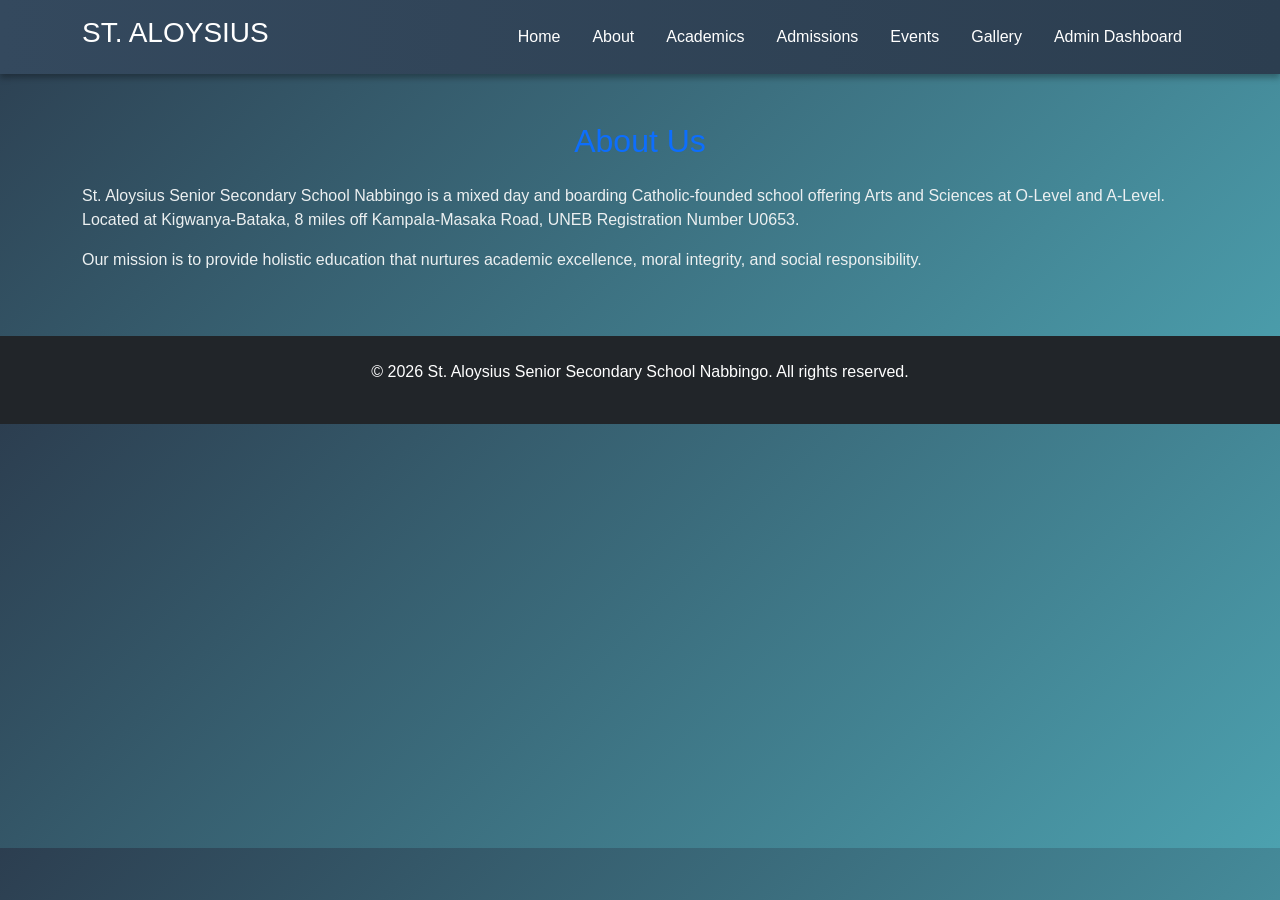
<file: about.html>
<!DOCTYPE html>
<html lang="en">
<head>
    <meta charset="UTF-8">
    <meta name="viewport" content="width=device-width, initial-scale=1.0">
    <title>About Us - St. Aloysius</title>
    <link href="https://cdn.jsdelivr.net/npm/bootstrap@5.3.0-alpha3/dist/css/bootstrap.min.css" rel="stylesheet">
    <link href="https://cdnjs.cloudflare.com/ajax/libs/font-awesome/6.0.0/css/all.min.css" rel="stylesheet">
    <link rel="stylesheet" href="styles.css">
    <style>
        body {
            background: linear-gradient(135deg, #2c3e50, #4ca1af);
            color: #ecf0f1;
            font-family: 'Orbitron', sans-serif;
        }

        header {
            box-shadow: 0 4px 6px rgba(0, 0, 0, 0.3);
            background: linear-gradient(90deg, #34495e, #2c3e50);
            transition: background 0.5s ease-in-out;
        }

        header:hover {
            background: linear-gradient(90deg, #4ca1af, #34495e);
        }

        .card {
            background: rgba(255, 255, 255, 0.1);
            border: 1px solid rgba(255, 255, 255, 0.2);
            box-shadow: 0 4px 6px rgba(0, 0, 0, 0.3);
            transition: transform 0.5s ease, box-shadow 0.5s ease;
        }

        .card:hover {
            transform: rotateY(10deg) scale(1.05);
            box-shadow: 0 8px 15px rgba(0, 0, 0, 0.5);
        }

        .btn {
            background: linear-gradient(90deg, #4ca1af, #2c3e50);
            border: none;
            color: #ffffff;
            transition: background 0.3s ease, transform 0.3s ease;
        }

        .btn:hover {
            background: linear-gradient(90deg, #2c3e50, #4ca1af);
            transform: scale(1.1);
        }

        .form-control {
            background: rgba(255, 255, 255, 0.1);
            border: 1px solid rgba(255, 255, 255, 0.2);
            color: #ffffff;
            transition: box-shadow 0.3s ease, border-color 0.3s ease;
        }

        .form-control:focus {
            background: rgba(255, 255, 255, 0.2);
            border-color: #4ca1af;
            box-shadow: 0 0 10px rgba(76, 161, 175, 0.5);
        }
    </style>
</head>
<body>
    <header class="bg-dark text-white py-3">
        <div class="container d-flex justify-content-between align-items-center">
            <h1 class="h3 text-uppercase">St. Aloysius</h1>
            <nav>
                <ul class="nav">
                    <li class="nav-item"><a href="index.html" class="nav-link text-white">Home</a></li>
                    <li class="nav-item"><a href="about.html" class="nav-link text-white">About</a></li>
                    <li class="nav-item"><a href="academics.html" class="nav-link text-white">Academics</a></li>
                    <li class="nav-item"><a href="admissions.html" class="nav-link text-white">Admissions</a></li>
                    <li class="nav-item"><a href="events.html" class="nav-link text-white">Events</a></li>
                    <li class="nav-item"><a href="gallery.html" class="nav-link text-white">Gallery</a></li>
                    <li class="nav-item"><a href="admin-dashboard.html" class="nav-link text-white">Admin Dashboard</a></li>
                </ul>
            </nav>
        </div>
    </header>

    <section class="py-5">
        <div class="container">
            <h2 class="text-center text-primary mb-4">About Us</h2>
            <p>St. Aloysius Senior Secondary School Nabbingo is a mixed day and boarding Catholic-founded school offering Arts and Sciences at O-Level and A-Level. Located at Kigwanya-Bataka, 8 miles off Kampala-Masaka Road, UNEB Registration Number U0653.</p>
            <p>Our mission is to provide holistic education that nurtures academic excellence, moral integrity, and social responsibility.</p>
        </div>
    </section>

    <footer class="bg-dark text-white py-4">
        <div class="container text-center">
            <p>&copy; 2026 St. Aloysius Senior Secondary School Nabbingo. All rights reserved.</p>
        </div>
    </footer>

    <script src="https://cdn.jsdelivr.net/npm/bootstrap@5.3.0-alpha3/dist/js/bootstrap.bundle.min.js"></script>
</body>
</html>
</file>
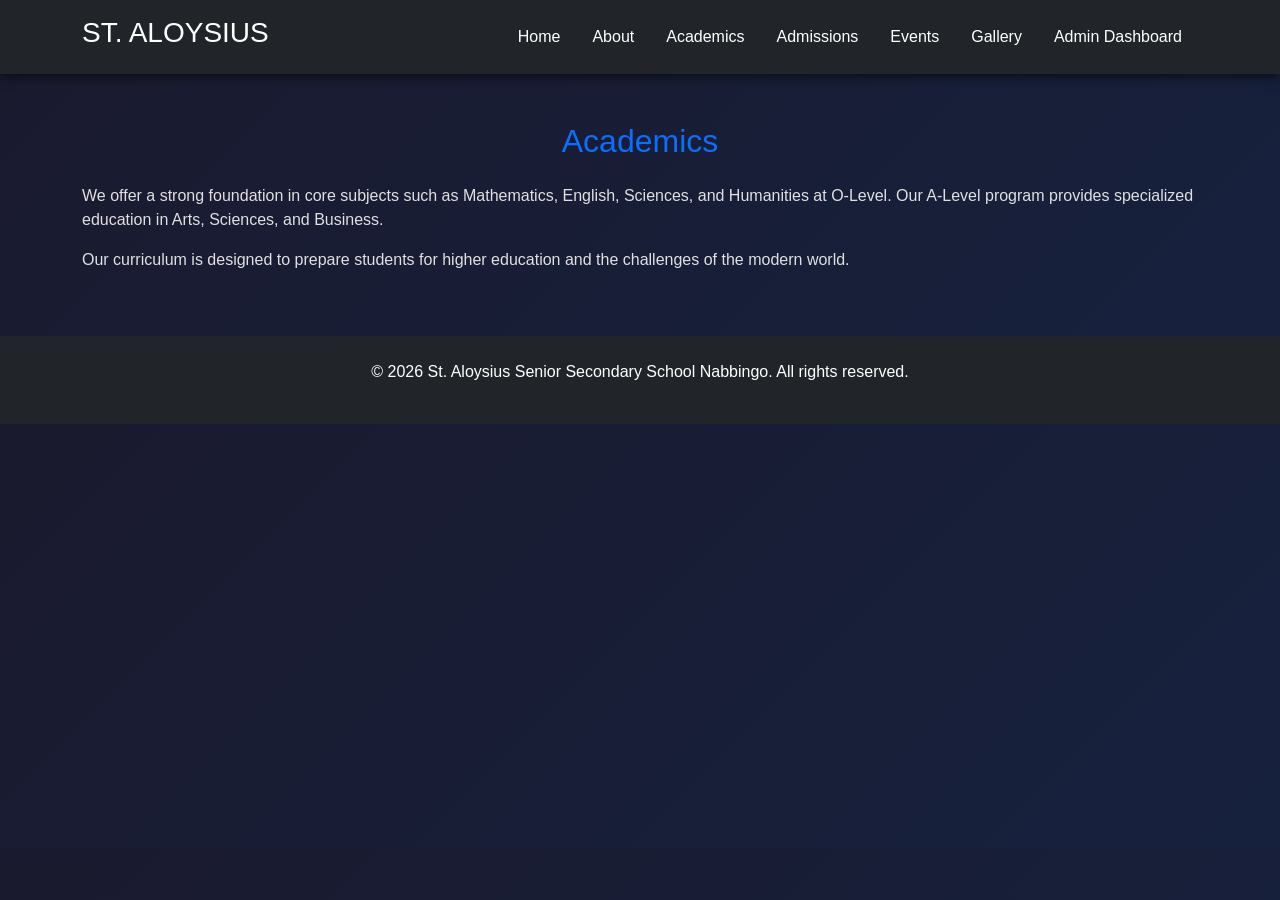
<file: academics.html>
<!DOCTYPE html>
<html lang="en">
<head>
    <meta charset="UTF-8">
    <meta name="viewport" content="width=device-width, initial-scale=1.0">
    <title>Academics - St. Aloysius</title>
    <link href="https://cdn.jsdelivr.net/npm/bootstrap@5.3.0-alpha3/dist/css/bootstrap.min.css" rel="stylesheet">
    <link href="https://cdnjs.cloudflare.com/ajax/libs/font-awesome/6.0.0/css/all.min.css" rel="stylesheet">
    <link rel="stylesheet" href="styles.css">
</head>
<body>
    <header class="bg-dark text-white py-3">
        <div class="container d-flex justify-content-between align-items-center">
            <h1 class="h3 text-uppercase">St. Aloysius</h1>
            <nav>
                <ul class="nav">
                    <li class="nav-item"><a href="index.html" class="nav-link text-white">Home</a></li>
                    <li class="nav-item"><a href="about.html" class="nav-link text-white">About</a></li>
                    <li class="nav-item"><a href="academics.html" class="nav-link text-white">Academics</a></li>
                    <li class="nav-item"><a href="admissions.html" class="nav-link text-white">Admissions</a></li>
                    <li class="nav-item"><a href="events.html" class="nav-link text-white">Events</a></li>
                    <li class="nav-item"><a href="gallery.html" class="nav-link text-white">Gallery</a></li>
                    <li class="nav-item"><a href="admin-dashboard.html" class="nav-link text-white">Admin Dashboard</a></li>
                </ul>
            </nav>
        </div>
    </header>

    <section class="py-5">
        <div class="container">
            <h2 class="text-center text-primary mb-4">Academics</h2>
            <p>We offer a strong foundation in core subjects such as Mathematics, English, Sciences, and Humanities at O-Level. Our A-Level program provides specialized education in Arts, Sciences, and Business.</p>
            <p>Our curriculum is designed to prepare students for higher education and the challenges of the modern world.</p>
        </div>
    </section>

    <footer class="bg-dark text-white py-4">
        <div class="container text-center">
            <p>&copy; 2026 St. Aloysius Senior Secondary School Nabbingo. All rights reserved.</p>
        </div>
    </footer>

    <script src="https://cdn.jsdelivr.net/npm/bootstrap@5.3.0-alpha3/dist/js/bootstrap.bundle.min.js"></script>
</body>
</html>
</file>
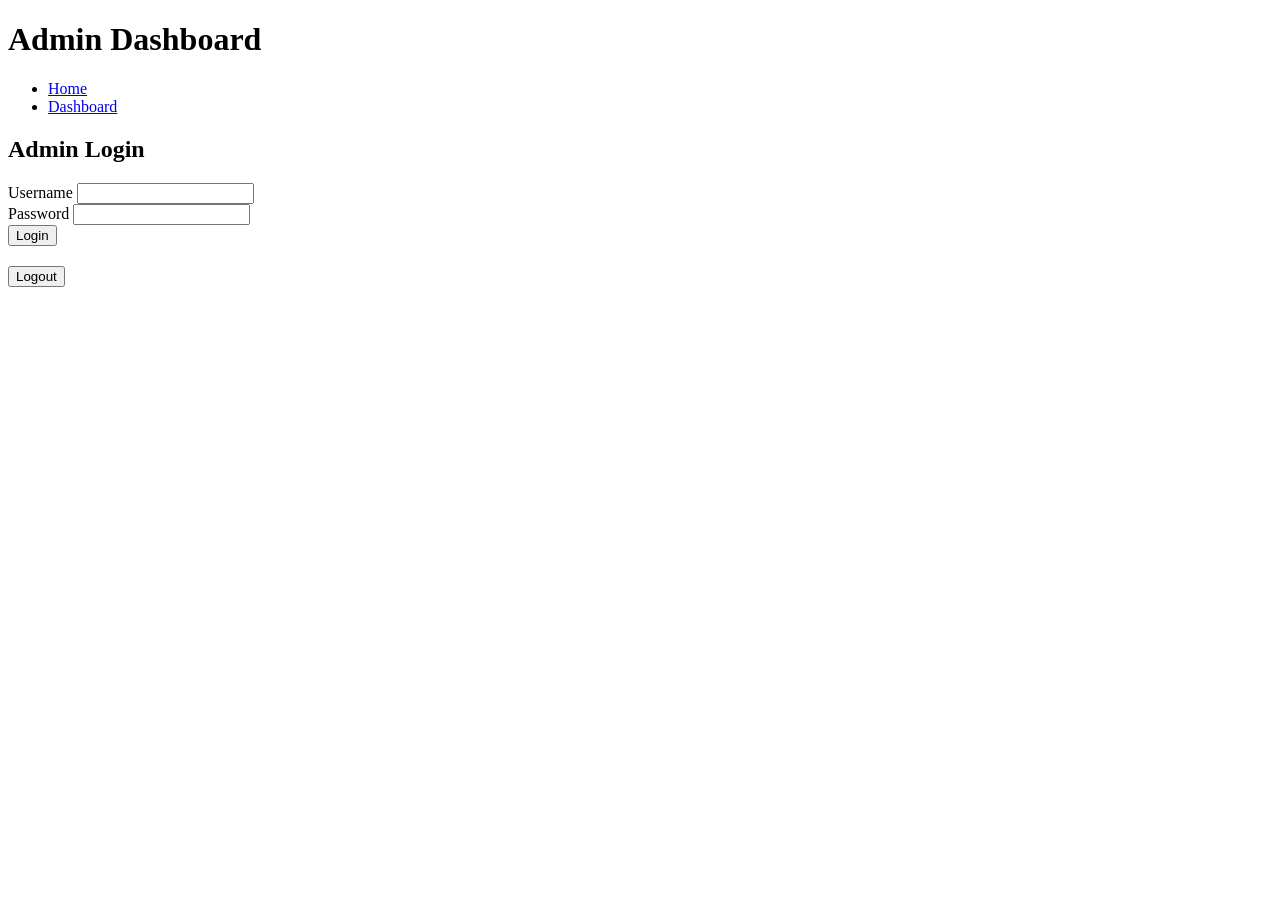
<file: admin-dashboard.html>
<!DOCTYPE html>
<html lang="en">
<head>
    <meta r-gradient(135deg, #2c3e50, #4ca1af);
            color: #ecf0f1;
            font-family: 'Orbitron', sans-serif;
        }

        header {
            box-shadow: 0 4px 6px rgba(0, 0, 0, 0.3);
            background: linear-gradient(90deg, #34495e, #2c3e50);
            transition: background 0.5s ease-in-out;
        }

        header:hover {
            background: linear-gradient(90deg, #4ca1af, #34495e);
        }

        .card {
            background: rgba(255, 255, 255, 0.1);
            border: 1px solid rgba(255, 255, 255, 0.2);
            box-shadow: 0 4px 6px rgba(0, 0, 0, 0.3);
            transition: transform 0.5s ease, box-shadow 0.5s ease;
        }

        .card:hover {
            transform: rotateY(10deg) scale(1.05);
            box-shadow: 0 8px 15px rgba(0, 0, 0, 0.5);
        }

        .btn {
            background: linear-gradient(90deg, #4ca1af, #2c3e50);
            border: none;
            color: #ffffff;
            transition: background 0.3s ease, transform 0.3s ease;
        }

        .btn:hover {
            background: linear-gradient(90deg, #2c3e50, #4ca1af);
            transform: scale(1.1);
        }

        .form-control {
            background: rgba(255, 255, 255, 0.1);
            border: 1px solid rgba(255, 255, 255, 0.2);
            color: #ffffff;
            transition: box-shadow 0.3s ease, border-color 0.3s ease;
        }

        .form-control:focus {
            background: rgba(255, 255, 255, 0.2);
            border-color: #4ca1af;
            box-shadow: 0 0 10px rgba(76, 161, 175, 0.5);
        }
    </style>
</head>
<body>
    <header class="bg-dark text-white py-3">
        <div class="container d-flex justify-content-between align-items-center">
            <h1 class="h3 text-uppercase">Admin Dashboard</h1>
            <nav>
                <ul class="nav">
                    <li class="nav-item"><a href="index.html" class="nav-link text-white">Home</a></li>
                    <li class="nav-item"><a href="admin-dashboard.html" class="nav-link text-white">Dashboard</a></li>
                </ul>
            </nav>
        </div>
    </header>

    <section class="py-5 bg-light">
        <div class="container">
            <h2 class="text-center text-primary mb-4">Admin Login</h2>
            <form id="admin-login-form" class="mx-auto" style="max-width: 400px;">
                <div class="mb-3">
                    <label for="username" class="form-label">Username</label>
                    <input type="text" class="form-control" id="username" name="username" required>
                </div>
                <div class="mb-3">
                    <label for="password" class="form-label">Password</label>
                    <input type="password" class="form-control" id="password" name="password" required>
                </div>
                <button type="submit" class="btn btn-primary w-100">Login</button>
            </form>
        </div>
    </section>

    <section id="dashboard-content" class="py-5" style="display: none;">
        <div class="container">
            <h2 class="text-center text-primary mb-4">Admin Dashboard</h2>
            <div class="row">
                <div class="col-md-4">
                    <div class="card">
                        <div class="card-body text-center">
                            <i class="fas fa-edit fa-3x text-primary mb-3"></i>
                            <h5 class="card-title">Edit Content</h5>
                            <p class="card-text">Edit content on any page.</p>
                            <button id="edit-content" class="btn btn-primary">Edit</button>
                        </div>
                    </div>
                </div>
                <div class="col-md-4">
                    <div class="card">
                        <div class="card-body text-center">
                            <i class="fas fa-plus fa-3x text-success mb-3"></i>
                            <h5 class="card-title">Add Content</h5>
                            <p class="card-text">Add new content to pages.</p>
                            <button id="add-content" class="btn btn-success">Add</button>
                        </div>
                    </div>
                </div>
                <div class="col-md-4">
                    <div class="card">
                        <div class="card-body text-center">
                            <i class="fas fa-trash fa-3x text-danger mb-3"></i>
                            <h5 class="card-title">Delete Content</h5>
                            <p class="card-text">Remove content from pages.</p>
                            <button id="delete-content" class="btn btn-danger">Delete</button>
                        </div>
                    </div>
                </div>
                <div class="col-md-4">
                    <div class="card">
                        <div class="card-body text-center">
                            <i class="fas fa-users fa-3x text-info mb-3"></i>
                            <h5 class="card-title">User Management</h5>
                            <p class="card-text">Add, edit, or delete users.</p>
                            <button id="manage-users" class="btn btn-info">Manage Users</button>
                        </div>
                    </div>
                </div>
            </div>
        </div>
    </section>

    <button id="logout-button" class="btn btn-danger" style="margin-top: 20px;">Logout</button>

    <script>
        document.addEventListener('DOMContentLoaded', function() {
            const loginForm = document.getElementById('admin-login-form');
            const dashboardContent = document.getElementById('dashboard-content');
            const logoutButton = document.createElement('button');
            logoutButton.textContent = 'Logout';
            logoutButton.className = 'btn btn-danger';
            logoutButton.style.marginTop = '20px';

            if (!loginForm || !dashboardContent) {
                console.error('Login form or dashboard content not found. Ensure the elements exist in the HTML.');
                return;
            }

            const isLoggedIn = sessionStorage.getItem('isLoggedIn') === 'true';

            if (isLoggedIn) {
                loginForm.style.display = 'none';
                dashboardContent.style.display = 'block';
                dashboardContent.appendChild(logoutButton);
            } else {
                loginForm.style.display = 'block';
                dashboardContent.style.display = 'none';
            }

            logoutButton.addEventListener('click', function() {
                sessionStorage.removeItem('isLoggedIn');
                alert('Logged out successfully!');
                location.reload();
            });

            const pages = ['index.html', 'about.html', 'contact.html', 'events.html', 'gallery.html'];

            const createPageSelector = (action) => {
                const selector = document.createElement('select');
                selector.className = 'form-select mb-3';
                selector.innerHTML = pages.map(page => `<option value="${page}">${page}</option>`).join('');
                const button = document.createElement('button');
                button.className = 'btn btn-primary';
                button.textContent = action;
                return { selector, button };
            };

            loginForm.addEventListener('submit', function(event) {
                event.preventDefault();
                const username = document.getElementById('username').value;
                const password = document.getElementById('password').value;

                if (username === 'admin' && password === 'good256') {
                    sessionStorage.setItem('isLoggedIn', 'true');
                    alert('Login successful!');
                    loginForm.style.display = 'none';
                    dashboardContent.style.display = 'block';
                    dashboardContent.appendChild(logoutButton);
                } else {
                    alert('Invalid credentials. Please try again.');
                }
            });

            const clearOldUI = () => {
                const oldSelectors = dashboardContent.querySelectorAll('select.form-select');
                const oldButtons = dashboardContent.querySelectorAll('button.btn-primary:not(#edit-content):not(#add-content):not(#delete-content):not(#manage-users)');
                oldSelectors.forEach(sel => sel.remove());
                oldButtons.forEach(btn => btn.remove());
            };

            document.getElementById('edit-content').addEventListener('click', function() {
                clearOldUI();
                const { selector, button } = createPageSelector('Edit Content');
                dashboardContent.appendChild(selector);
                dashboardContent.appendChild(button);

                button.addEventListener('click', () => {
                    const page = selector.value;
                    const content = prompt(`Enter the new content for ${page}:`);
                    if (content) {
                        localStorage.setItem(`content-${page}`, content);
                        alert(`Content for ${page} updated successfully!`);
                    }
                });
            });

            document.getElementById('add-content').addEventListener('click', function() {
                clearOldUI();
                const { selector, button } = createPageSelector('Add Content');
                dashboardContent.appendChild(selector);
                dashboardContent.appendChild(button);

                button.addEventListener('click', () => {
                    const page = selector.value;
                    const content = prompt(`Enter the content to add to ${page}:`);
                    if (content) {
                        const existingContent = localStorage.getItem(`content-${page}`) || '';
                        localStorage.setItem(`content-${page}`, existingContent + '\n' + content);
                        alert(`Content added to ${page} successfully!`);
                    }
                });
            });

            document.getElementById('delete-content').addEventListener('click', function() {
                clearOldUI();
                const { selector, button } = createPageSelector('Delete Content');
                dashboardContent.appendChild(selector);
                dashboardContent.appendChild(button);

                button.addEventListener('click', () => {
                    const page = selector.value;
                    if (confirm(`Are you sure you want to delete all content from ${page}?`)) {
                        localStorage.removeItem(`content-${page}`);
                        alert(`Content for ${page} deleted successfully!`);
                    }
                });
            });

            const users = JSON.parse(localStorage.getItem('adminUsers')) || [];

            const saveUsers = () => {
                localStorage.setItem('adminUsers', JSON.stringify(users));
            };

            document.getElementById('manage-users').addEventListener('click', function() {
                const action = prompt('Enter action: add, edit, or delete user');
                if (action === 'add') {
                    const username = prompt('Enter username to add:');
                    const password = prompt('Enter password:');
                    if (username && password) {
                        if (users.some(u => u.username === username)) {
                            alert('User already exists!');
                        } else {
                            users.push({ username, password });
                            saveUsers();
                            alert(`User ${username} added successfully!`);
                        }
                    }
                } else if (action === 'edit') {
                    const username = prompt('Enter username to edit:');
                    const user = users.find(u => u.username === username);
                    if (user) {
                        const newUsername = prompt('Enter new username:');
                        const newPassword = prompt('Enter new password:');
                        if (newUsername) user.username = newUsername;
                        if (newPassword) user.password = newPassword;
                        saveUsers();
                        alert(`User ${username} updated successfully!`);
                    } else {
                        alert('User not found!');
                    }
                } else if (action === 'delete') {
                    const username = prompt('Enter username to delete:');
                    const index = users.findIndex(u => u.username === username);
                    if (index !== -1 && confirm(`Are you sure you want to delete ${username}?`)) {
                        users.splice(index, 1);
                        saveUsers();
                        alert(`User ${username} deleted successfully!`);
                    } else {
                        alert('User not found!');
                    }
                } else {
                    alert('Invalid action. Please enter add, edit, or delete.');
                }
            });
        });
    </script>
</body>
</html>
</file>
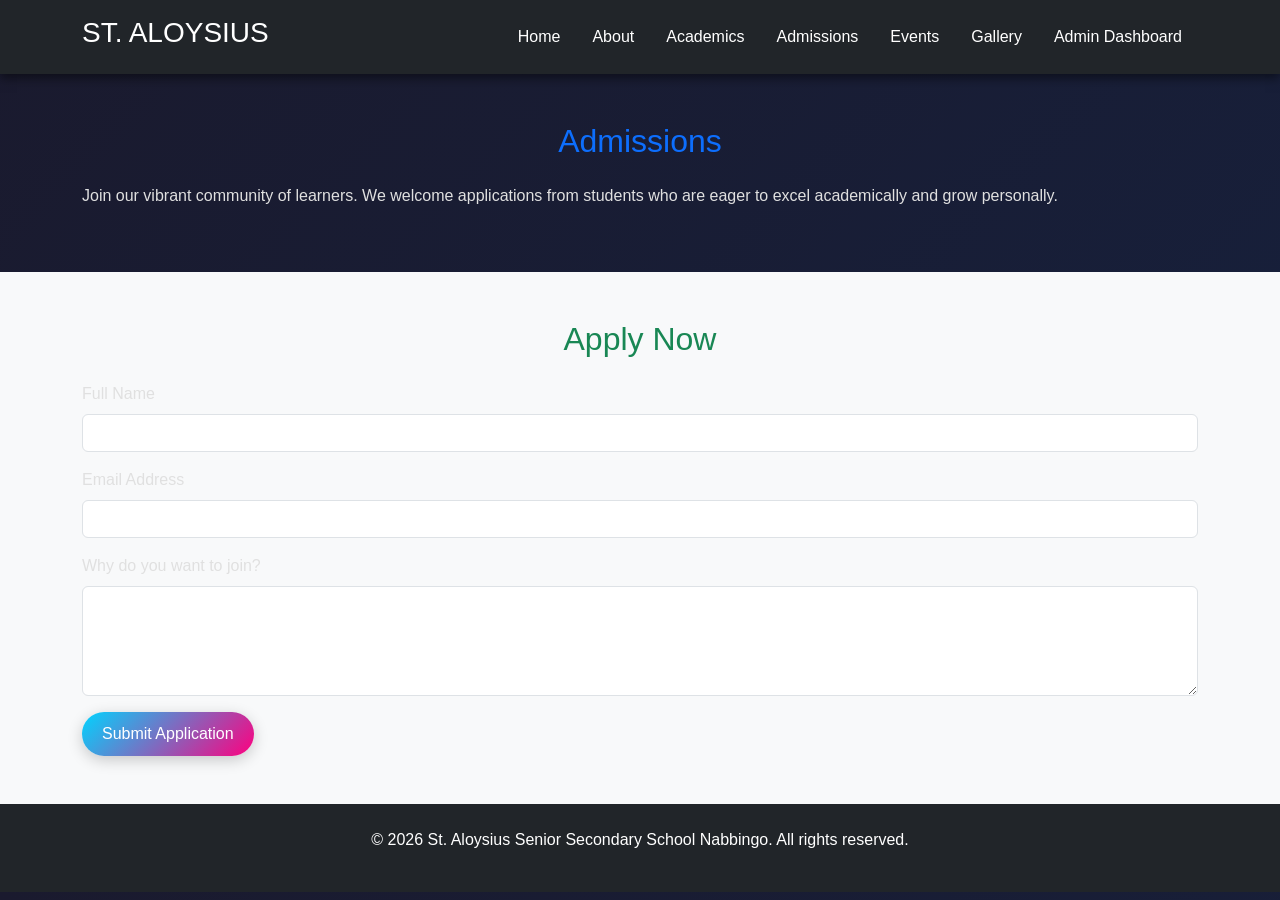
<file: admissions.html>
<!DOCTYPE html>
<html lang="en">
<head>
    <meta charset="UTF-8">
    <meta name="viewport" content="width=device-width, initial-scale=1.0">
    <title>Admissions - St. Aloysius</title>
    <link href="https://cdn.jsdelivr.net/npm/bootstrap@5.3.0-alpha3/dist/css/bootstrap.min.css" rel="stylesheet">
    <link href="https://cdnjs.cloudflare.com/ajax/libs/font-awesome/6.0.0/css/all.min.css" rel="stylesheet">
    <link rel="stylesheet" href="styles.css">
</head>
<body>
    <header class="bg-dark text-white py-3">
        <div class="container d-flex justify-content-between align-items-center">
            <h1 class="h3 text-uppercase">St. Aloysius</h1>
            <nav>
                <ul class="nav">
                    <li class="nav-item"><a href="index.html" class="nav-link text-white">Home</a></li>
                    <li class="nav-item"><a href="about.html" class="nav-link text-white">About</a></li>
                    <li class="nav-item"><a href="academics.html" class="nav-link text-white">Academics</a></li>
                    <li class="nav-item"><a href="admissions.html" class="nav-link text-white">Admissions</a></li>
                    <li class="nav-item"><a href="events.html" class="nav-link text-white">Events</a></li>
                    <li class="nav-item"><a href="gallery.html" class="nav-link text-white">Gallery</a></li>
                    <li class="nav-item"><a href="admin-dashboard.html" class="nav-link text-white">Admin Dashboard</a></li>
                </ul>
            </nav>
        </div>
    </header>

    <section class="py-5">
        <div class="container">
            <h2 class="text-center text-primary mb-4">Admissions</h2>
            <p>Join our vibrant community of learners. We welcome applications from students who are eager to excel academically and grow personally.</p>
        </div>
    </section>

    <section id="application" class="py-5 bg-light">
        <div class="container">
            <h2 class="text-center text-success mb-4">Apply Now</h2>
            <form action="mailto:tretmax24@gmail.com" method="post" enctype="text/plain">
                <div class="mb-3">
                    <label for="name" class="form-label">Full Name</label>
                    <input type="text" class="form-control" id="name" name="name" required>
                </div>
                <div class="mb-3">
                    <label for="email" class="form-label">Email Address</label>
                    <input type="email" class="form-control" id="email" name="email" required>
                </div>
                <div class="mb-3">
                    <label for="message" class="form-label">Why do you want to join?</label>
                    <textarea class="form-control" id="message" name="message" rows="4" required></textarea>
                </div>
                <button type="submit" class="btn btn-primary">Submit Application</button>
            </form>
        </div>
    </section>

    <footer class="bg-dark text-white py-4">
        <div class="container text-center">
            <p>&copy; 2026 St. Aloysius Senior Secondary School Nabbingo. All rights reserved.</p>
        </div>
    </footer>

    <script src="https://cdn.jsdelivr.net/npm/bootstrap@5.3.0-alpha3/dist/js/bootstrap.bundle.min.js"></script>
</body>
</html>
</file>
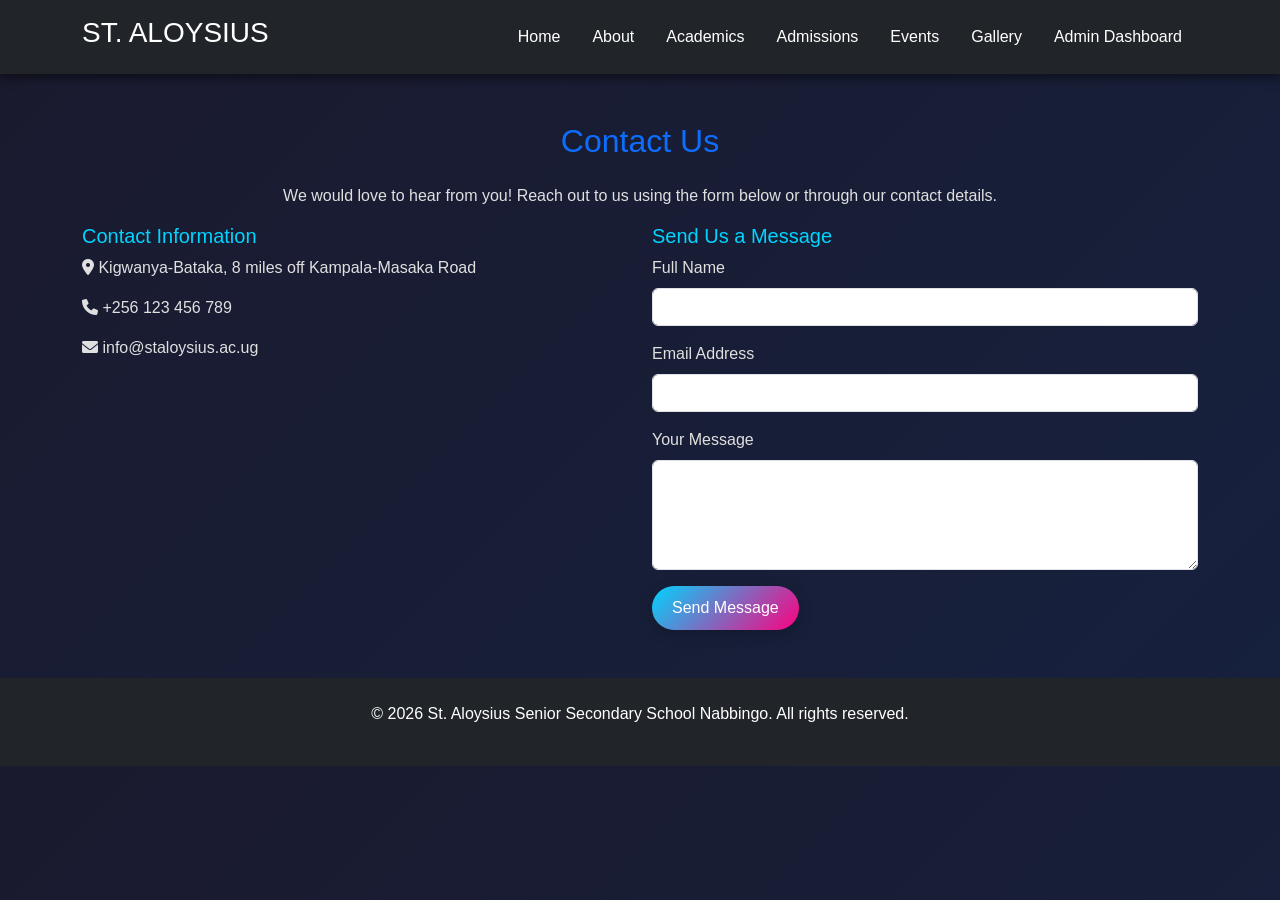
<file: contact.html>
<!DOCTYPE html>
<html lang="en">
<head>
    <meta charset="UTF-8">
    <meta name="viewport" content="width=device-width, initial-scale=1.0">
    <title>Contact Us - St. Aloysius</title>
    <link href="https://cdn.jsdelivr.net/npm/bootstrap@5.3.0-alpha3/dist/css/bootstrap.min.css" rel="stylesheet">
    <link href="https://cdnjs.cloudflare.com/ajax/libs/font-awesome/6.0.0/css/all.min.css" rel="stylesheet">
    <link rel="stylesheet" href="styles.css">
</head>
<body>
    <header class="bg-dark text-white py-3">
        <div class="container d-flex justify-content-between align-items-center">
            <h1 class="h3 text-uppercase">St. Aloysius</h1>
            <nav>
                <ul class="nav">
                    <li class="nav-item"><a href="index.html" class="nav-link text-white">Home</a></li>
                    <li class="nav-item"><a href="about.html" class="nav-link text-white">About</a></li>
                    <li class="nav-item"><a href="academics.html" class="nav-link text-white">Academics</a></li>
                    <li class="nav-item"><a href="admissions.html" class="nav-link text-white">Admissions</a></li>
                    <li class="nav-item"><a href="events.html" class="nav-link text-white">Events</a></li>
                    <li class="nav-item"><a href="gallery.html" class="nav-link text-white">Gallery</a></li>
                    <li class="nav-item"><a href="admin-dashboard.html" class="nav-link text-white">Admin Dashboard</a></li>
                </ul>
            </nav>
        </div>
    </header>

    <section class="py-5">
        <div class="container">
            <h2 class="text-center text-primary mb-4">Contact Us</h2>
            <p class="text-center">We would love to hear from you! Reach out to us using the form below or through our contact details.</p>
            <div class="row">
                <div class="col-md-6">
                    <h5>Contact Information</h5>
                    <p><i class="fas fa-map-marker-alt"></i> Kigwanya-Bataka, 8 miles off Kampala-Masaka Road</p>
                    <p><i class="fas fa-phone"></i> +256 123 456 789</p>
                    <p><i class="fas fa-envelope"></i> info@staloysius.ac.ug</p>
                </div>
                <div class="col-md-6">
                    <h5>Send Us a Message</h5>
                    <form action="/" method="post" enctype="text/plain" data-netlify="true">
                        <div class="mb-3">
                            <label for="name" class="form-label">Full Name</label>
                            <input type="text" class="form-control" id="name" name="name" required>
                        </div>
                        <div class="mb-3">
                            <label for="email" class="form-label">Email Address</label>
                            <input type="email" class="form-control" id="email" name="email" required>
                        </div>
                        <div class="mb-3">
                            <label for="message" class="form-label">Your Message</label>
                            <textarea class="form-control" id="message" name="message" rows="4" required></textarea>
                        </div>
                        <button type="submit" class="btn btn-primary">Send Message</button>
                    </form>
                </div>
            </div>
        </div>
    </section>

    <footer class="bg-dark text-white py-4">
        <div class="container text-center">
            <p>&copy; 2026 St. Aloysius Senior Secondary School Nabbingo. All rights reserved.</p>
        </div>
    </footer>

    <script src="https://cdn.jsdelivr.net/npm/bootstrap@5.3.0-alpha3/dist/js/bootstrap.bundle.min.js"></script>
</body>
</html>
</file>
<file: styles.css>
/* Futuristic Styles */

/* General */
body {
    font-family: 'Poppins', sans-serif;
    background: linear-gradient(135deg, #1a1a2e, #16213e);
    color: #e0e0e0;
    margin: 0;
    padding: 0;
}

h1, h2, h3, h4, h5, h6 {
    font-family: 'Orbitron', sans-serif;
    color: #00d4ff;
}

/* Navigation Bar */
header {
    background: rgba(0, 0, 0, 0.8);
    box-shadow: 0 4px 10px rgba(0, 0, 0, 0.5);
}

.nav-link {
    color: #00d4ff;
    transition: color 0.3s;
}

.nav-link:hover {
    color: #ff007f;
}

/* Buttons */
button, .btn {
    background: linear-gradient(135deg, #00d4ff, #ff007f);
    border: none;
    color: #fff;
    padding: 10px 20px;
    border-radius: 50px;
    box-shadow: 0 4px 15px rgba(0, 0, 0, 0.2);
    transition: transform 0.3s, box-shadow 0.3s;
}

button:hover, .btn:hover {
    transform: translateY(-3px);
    box-shadow: 0 6px 20px rgba(0, 0, 0, 0.4);
}

/* Cards */
.card {
    background: rgba(255, 255, 255, 0.1);
    border: 1px solid rgba(255, 255, 255, 0.2);
    border-radius: 15px;
    box-shadow: 0 4px 15px rgba(0, 0, 0, 0.2);
    transition: transform 0.3s, box-shadow 0.3s;
}

.card:hover {
    transform: translateY(-5px);
    box-shadow: 0 8px 30px rgba(0, 0, 0, 0.4);
}

/* Forms */
input, textarea {
    background: rgba(255, 255, 255, 0.1);
    border: 1px solid rgba(255, 255, 255, 0.2);
    color: #e0e0e0;
    padding: 10px;
    border-radius: 5px;
    width: 100%;
}

input:focus, textarea:focus {
    outline: none;
    border-color: #00d4ff;
    box-shadow: 0 0 10px #00d4ff;
}

/* Footer */
footer {
    background: rgba(0, 0, 0, 0.9);
    color: #e0e0e0;
    text-align: center;
    padding: 20px 0;
}

/* Animations */
.animate-fade-in {
    animation: fadeIn 1s ease-in-out;
}

@keyframes fadeIn {
    from {
        opacity: 0;
    }
    to {
        opacity: 1;
    }
}
</file>
